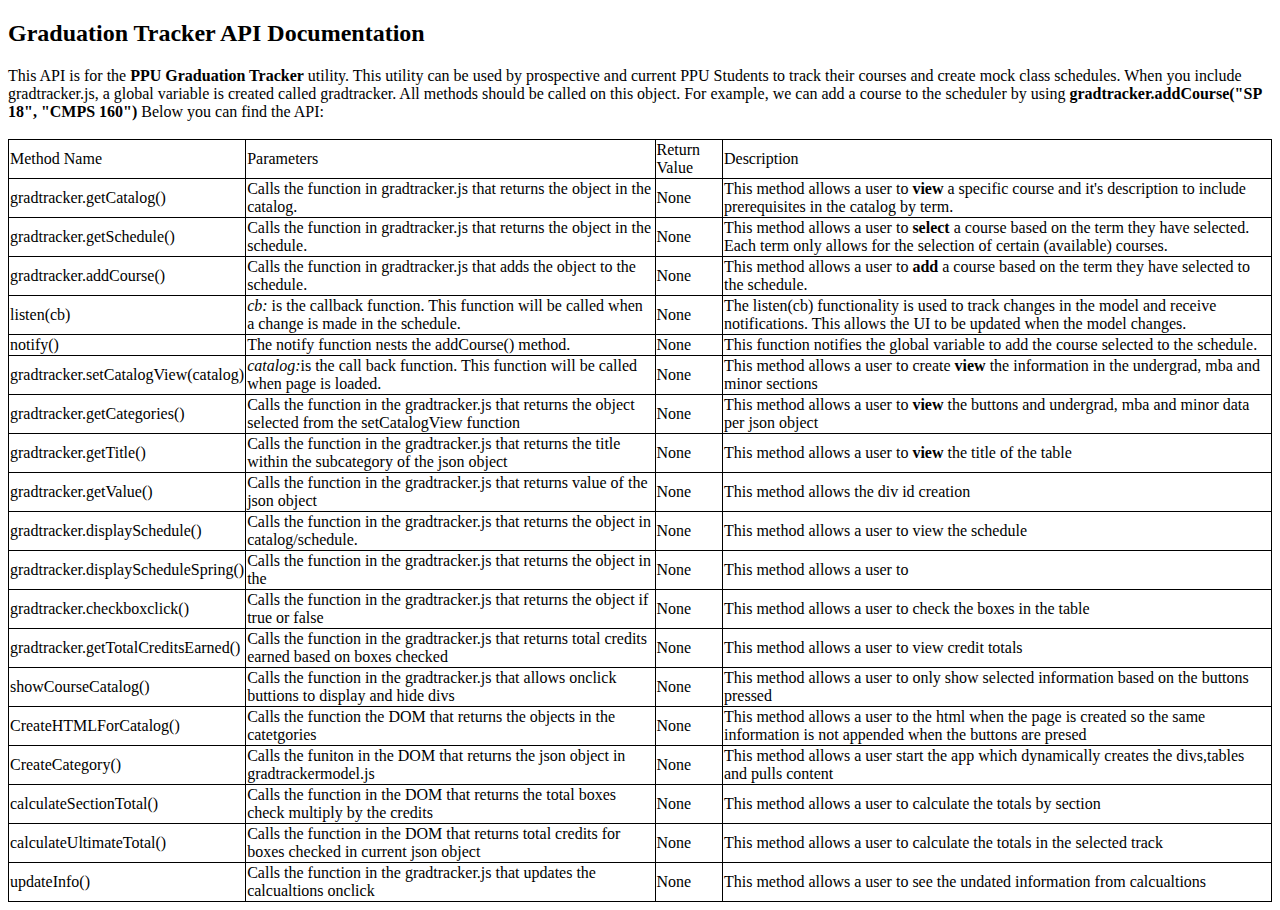
<file: gradtrackerapi.html>
<!doctype html>
<html>
<head>
  <meta charset="utf-8">
  <title>Graduation Tracker API</title>
  <style>
  table, td {
    border-collapse: collapse;
    border: 1px solid black;
  }
  </style>
</head>
<body>
  <h2>Graduation Tracker API Documentation</h2>
  This API is for the <b>PPU Graduation Tracker</b> utility. This utility can be used by prospective and current PPU Students to track their courses and create mock class schedules. When you include gradtracker.js, a global variable is created called gradtracker. All methods should be called on this object. For example, we can add a course to the scheduler by using <b>gradtracker.addCourse("SP 18", "CMPS 160")</b> Below you can find the API:<br><br>
  <table>
    <tr><td>Method Name</td><td>Parameters</td><td>Return Value</td></td><td>Description</td></tr>
	<tr><td>gradtracker.getCatalog()</td><td>Calls the function in gradtracker.js that returns the object in the catalog.</td><td>None</td></td><td>This method allows a user to <b>view</b> a specific course and it's description to include prerequisites in the catalog by term.</td></tr>
    <tr><td>gradtracker.getSchedule()</td><td>Calls the function in gradtracker.js that returns the object in the schedule.</td><td>None</td></td><td>This method allows a user to <b>select</b> a course based on the term they have selected. Each term only allows for the selection of certain (available) courses.</td></tr>
    <tr><td>gradtracker.addCourse()</td><td>Calls the function in gradtracker.js that adds the object to the schedule.</td><td>None</td></td><td>This method allows a user to <b>add</b> a course based on the term they have selected to the schedule.</td></tr>
    <tr><td>listen(cb)</td><td><i>cb:</i> is the callback function. This function will be called when a change is made in the schedule.</td><td>None</td><td>The listen(cb) functionality is used to track changes in the model and receive notifications. This allows the UI to be updated when the model changes.</td></tr>
	<tr><td>notify()</td><td>The notify function nests the addCourse() method.</td><td>None</td></td><td>This function notifies the global variable to add the course selected to the schedule.</td>
    <tr >
    <td >gradtracker.setCatalogView(catalog)</td>
    <td ><i>catalog:</i>is the call back function. This function will be called when page is loaded.
    </td>
    <td >None</td>
    <td>This method allows a user to create <b>view</b> the information in the undergrad, mba and minor sections</td>
    </tr>
    <tr>
    <td>gradtracker.getCategories()</td>
    <td><i></i>Calls the function in the gradtracker.js that returns the object selected from the setCatalogView function</td>
    <td>None</td>
    <td>This method allows a user to <b>view</b> the buttons and undergrad, mba and minor data per json object</td>
    </tr>
    <tr>
    <td>gradtracker.getTitle()</td>
    <td><i></i>Calls the function in the gradtracker.js that returns the title within the subcategory of the json object</td>
    <td>None</td>
    <td>This method allows a user to <b>view</b> the title of the table</td>
    </tr>
    <tr>
    <td>gradtracker.getValue()</td>
    <td><i></i>Calls the function in the gradtracker.js that returns value of the json object</td>
    <td>None</td>
    <td>This method allows the div id creation</td>
    </tr>
    <tr>
    <td>gradtracker.displaySchedule()</td>
    <td><i></i>Calls the function in the gradtracker.js that returns the object in catalog/schedule.</td>
    <td>None</td>
    <td>This method allows a user to view the schedule</td>
    </tr>
    <tr>
    <td>gradtracker.displayScheduleSpring()</td>
    <td><i></i>Calls the function in the gradtracker.js that returns the object in the</td>
    <td>None</td>
    <td>This method allows a user to</td>
    </tr>
    <tr>
    <td>gradtracker.checkboxclick()</td>
    <td><i></i>Calls the function in the gradtracker.js that returns the object if true or false</td>
    <td>None</td>
    <td>This method allows a user to check the boxes in the table</td>
    </tr>
    <tr>
    <tr>
    <td>gradtracker.getTotalCreditsEarned()</td>
    <td><i></i>Calls the function in the gradtracker.js that returns total credits earned based on boxes checked</td>
    <td>None</td>
    <td>This method allows a user to view credit totals</td>
    </tr>
    <tr>
    <td>showCourseCatalog()</td>
    <td><i></i>Calls the function in the gradtracker.js that allows onclick buttions to display and hide divs</td>
    <td>None</td>
    <td>This method allows a user to only show selected information based on the buttons pressed</td>
    </tr>
    <tr>
    <td>CreateHTMLForCatalog()</td>
    <td><i></i>Calls the function the DOM that returns the objects in the catetgories</td>
    <td>None</td>
    <td>This method allows a user to the html when the page is created so the same information is not appended when the buttons are presed</td>
    </tr>
    <tr>
    <td>CreateCategory()</td>
    <td><i></i>Calls the funiton in the DOM that returns the json object in gradtrackermodel.js</td>
    <td>None</td>
    <td>This method allows a user start the app which dynamically creates the divs,tables and pulls content</td>
    </tr>
    <td>calculateSectionTotal()</td>
    <td><i></i>Calls the function in the DOM that returns the total boxes check multiply by the credits</td>
    <td>None</td>
    <td>This method allows a user to calculate the totals by section</td>
    </tr>
    <tr>
    <td>calculateUltimateTotal()</td>
    <td><i></i>Calls the function in the DOM that returns total credits for boxes checked in current json object</td>
    <td>None</td>
    <td>This method allows a user to calculate the totals in the selected track</td>
    </tr>
    <tr>
    <td>updateInfo()</td>
    <td><i></i> Calls the function in the gradtracker.js that updates the calcualtions onclick</td>
    <td>None</td>
    <td>This method allows a user to see the undated information from calcualtions</td>
    </tr>
    </tbody>
    </table>
  </tr>
  </table>
</body>
</html>
</file>
